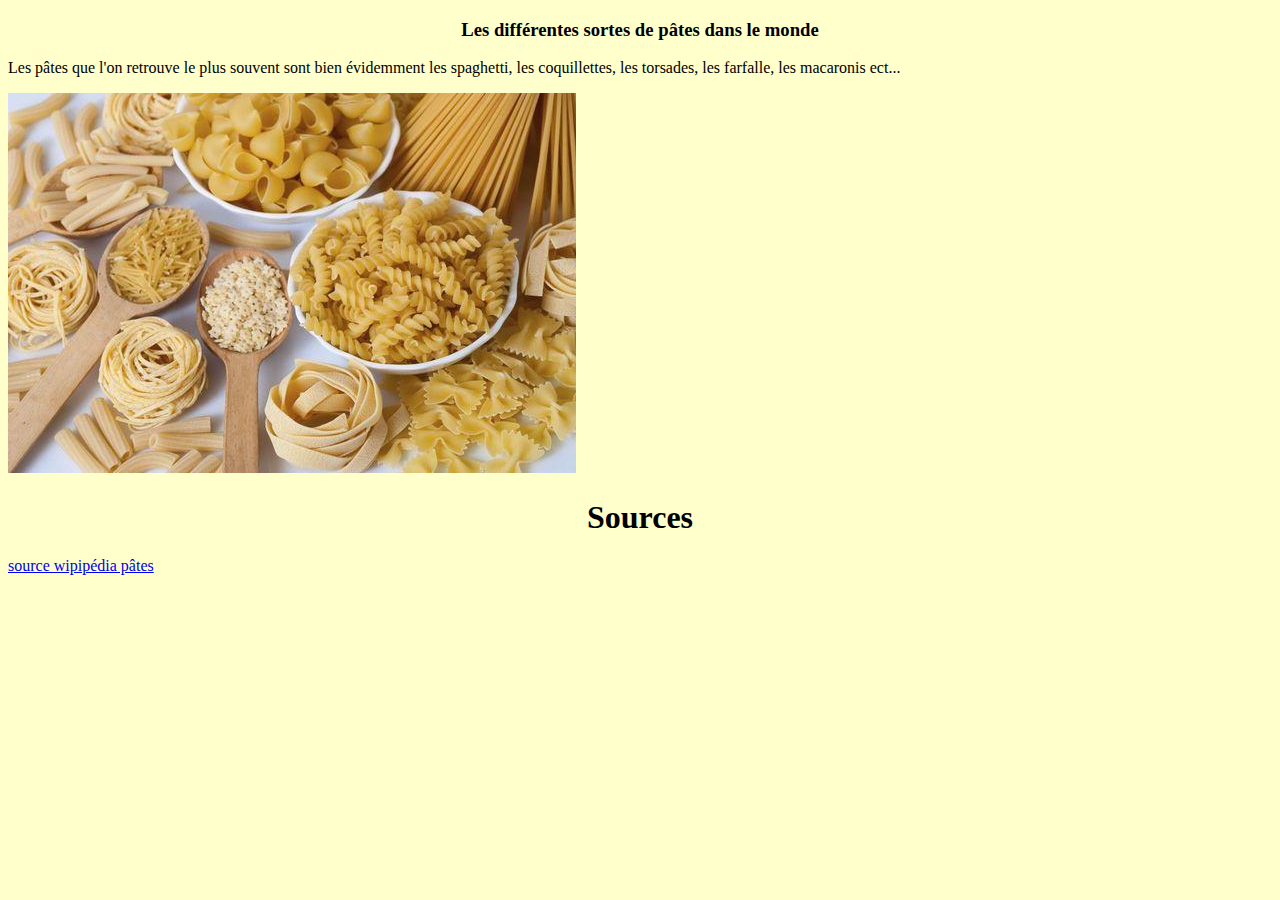
<file: page2.html>
<!DOCTYPE html>
<html>
<head>
	<title>Sortes de pâtes</title>
	<link rel="stylesheet" type="text/css" href="style.css">
</head>
<body>
<h3>Les différentes sortes de pâtes dans le monde</h3>
	Les pâtes que l'on retrouve le plus souvent sont bien évidemment les spaghetti, les coquillettes, les torsades, les farfalle, les macaronis ect...</p>
	<img src="pates-seches_5133958.jpg">
	<h1>Sources</h1>
	<a href="https://fr.wikipedia.org/wiki/P%C3%A2tes_alimentaires">source wipipédia pâtes</a>
</body>
</html>
</file>
<file: style.css>
body{
	background-color: #ffffcc;
}
h1{
	text-align: center;
}
h2{
	text-align: center;
}
h3{
	text-align: center;
}
</file>
